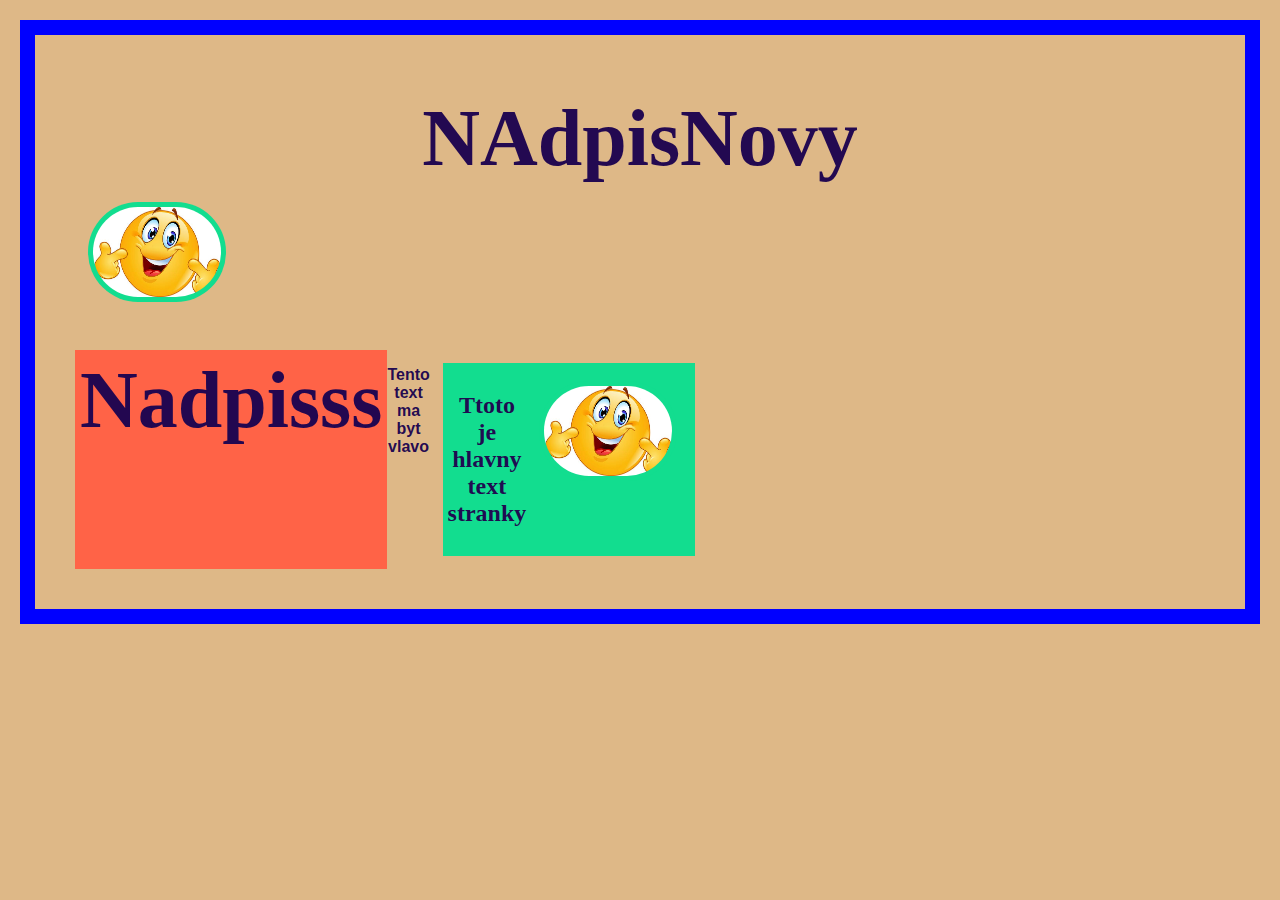
<file: index.html>
<!DOCTYPE html>
<html>
   <head>
       <title>Blaba</title>
       <script type="text/javascript" src="js/script.js"></script>
       <link rel="stylesheet" href="css/styles2.css">
   </head> 
<body>

    <h1 stylesheet>NAdpisNovy</h1>
    <div>

    <img src="images/smile.jpg" class="main"></img>

</div>
<br>
<br>




<div class="container">
        <aside class="nadpis">Nadpisss</aside>
        <aside class="main">
          <p>Ttoto je hlavny text stranky</p>  
          <img src="images/smile.jpg" class="main"></img>
        </aside>
        <aside class="vlavo">
                <p>Tento text ma byt vlavo</p>  
        </aside>
      
</div>




</body>
</html>
</file>
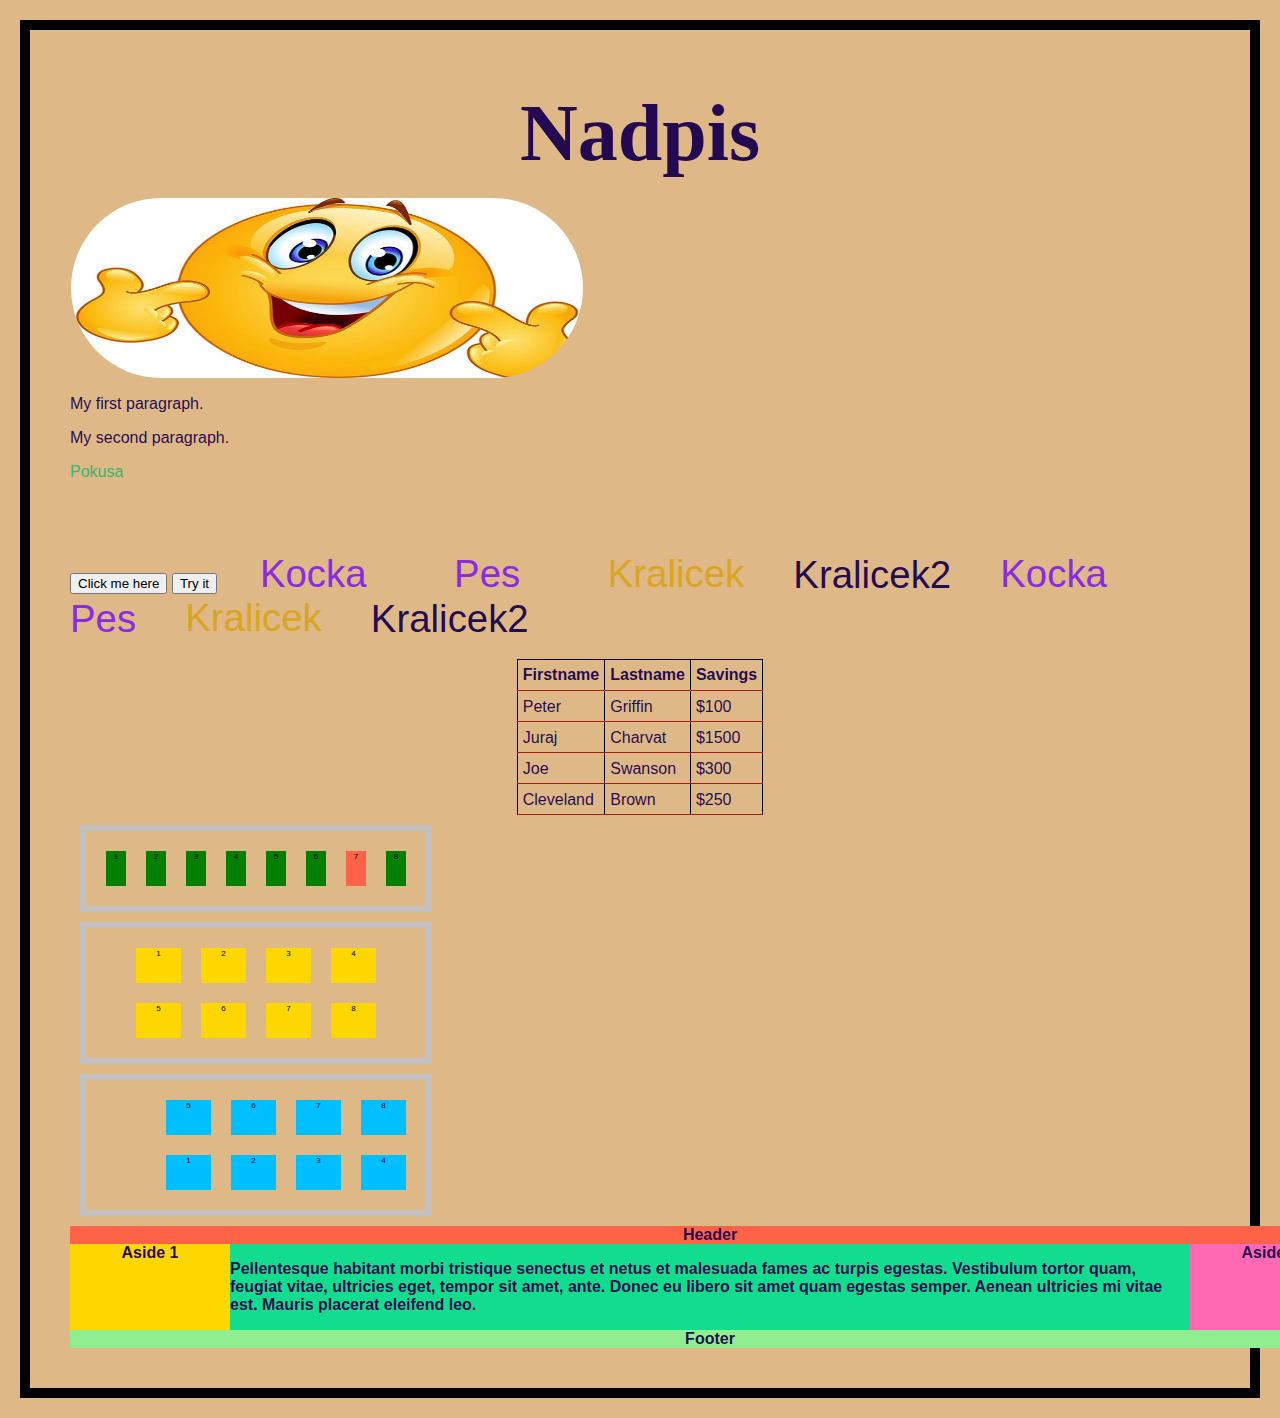
<file: index2.html>
<!DOCTYPE html>
<html>
   <head>
       <title>Blaba</title>
       <script type="text/javascript" src="js/script.js"></script>
       <link rel="stylesheet" href="css/styles.css">
   </head> 
<body>

<h1 stylesheet>Nadpis</h1>
<div>
<img src="images/smile.jpg"></img>
</div>


<p>My first paragraph.</p>
<p>My second paragraph.</p>

    <div style="color:MediumSeaGreen;">
        Pokusa

    </div>

<button onclick="javascript:runCode()">Click me here</button>

<button onclick="myFunction()">Try it</button>
<script>
function myFunction() {
  alert("I am an alert box!");
}
</script>


<u1 id="mujSeznam">
    <l1 class="item kocka">Kocka</l1>
    <l1 class="item pes">Pes</l1>
    <l1 class="item kralik">Kralicek</l1>
    <l1 class="item2 kralik2">Kralicek2</l1>
</u1>

  <u1 id="mujSeznam">
        <l1 class="item kocka">Kocka</l1>
        <l2 class="pes">Pes</l2>
        <l1 class="item kralik">Kralicek</l1>
        <l1 class="item2 kralik2">Kralicek2</l1>
  </u1>
    
  <br>
  <br>
  <table>
            <tr>
              <th>Firstname</th>
              <th>Lastname</th>
            <th>Savings</th>
            </tr>
            <tr>
              <td>Peter</td>
              <td>Griffin</td>
              <td>$100</td>
            </tr>
            <tr>
              <td>Juraj</td>
              <td>Charvat</td>
              <td>$1500</td>
            </tr>
            <tr>
              <td>Joe</td>
              <td>Swanson</td>
              <td>$300</td>
            </tr>
            <tr>
              <td>Cleveland</td>
              <td>Brown</td>
              <td>$250</td>
            </tr>
  </table>

<div>

        <ul class="flex-container nowrap">
                <li class="flex-item">1</li>
                <li class="flex-item">2</li>
                <li class="flex-item">3</li>
                <li class="flex-item">4</li>
                <li class="flex-item">5</li>
                <li class="flex-item">6</li>
                <ui class="flex-item">7</ui>
                <li class="flex-item">8</li>
              </ul>
              
              <ul class="flex-container wrap">
                <li class="flex-item">1</li>
                <li class="flex-item">2</li>
                <li class="flex-item">3</li>
                <li class="flex-item">4</li>
                <li class="flex-item">5</li>
                <li class="flex-item">6</li>
                <li class="flex-item">7</li>
                <li class="flex-item">8</li>
              </ul>
              
              <ul class="flex-container wrap-reverse">
                <li class="flex-item">1</li>
                <li class="flex-item">2</li>
                <li class="flex-item">3</li>
                <li class="flex-item">4</li>
                <li class="flex-item">5</li>
                <li class="flex-item">6</li>
                <li class="flex-item">7</li>
                <li class="flex-item">8</li>
              </ul>

</div>


<div>
        <div class="wrapper">
                <header class="header">Header</header>
                <article class="main">
                  <p>Pellentesque habitant morbi tristique senectus et netus et malesuada fames ac turpis egestas. Vestibulum tortor quam, feugiat vitae, ultricies eget, tempor sit amet, ante. Donec eu libero sit amet quam egestas semper. Aenean ultricies mi vitae est. Mauris placerat eleifend leo.</p>  
                </article>
                <aside class="aside aside-1">Aside 1</aside>
                <aside class="aside aside-2">Aside 2</aside>
                <footer class="footer">Footer</footer>
              </div>

</div>

</body>
</html>
</file>
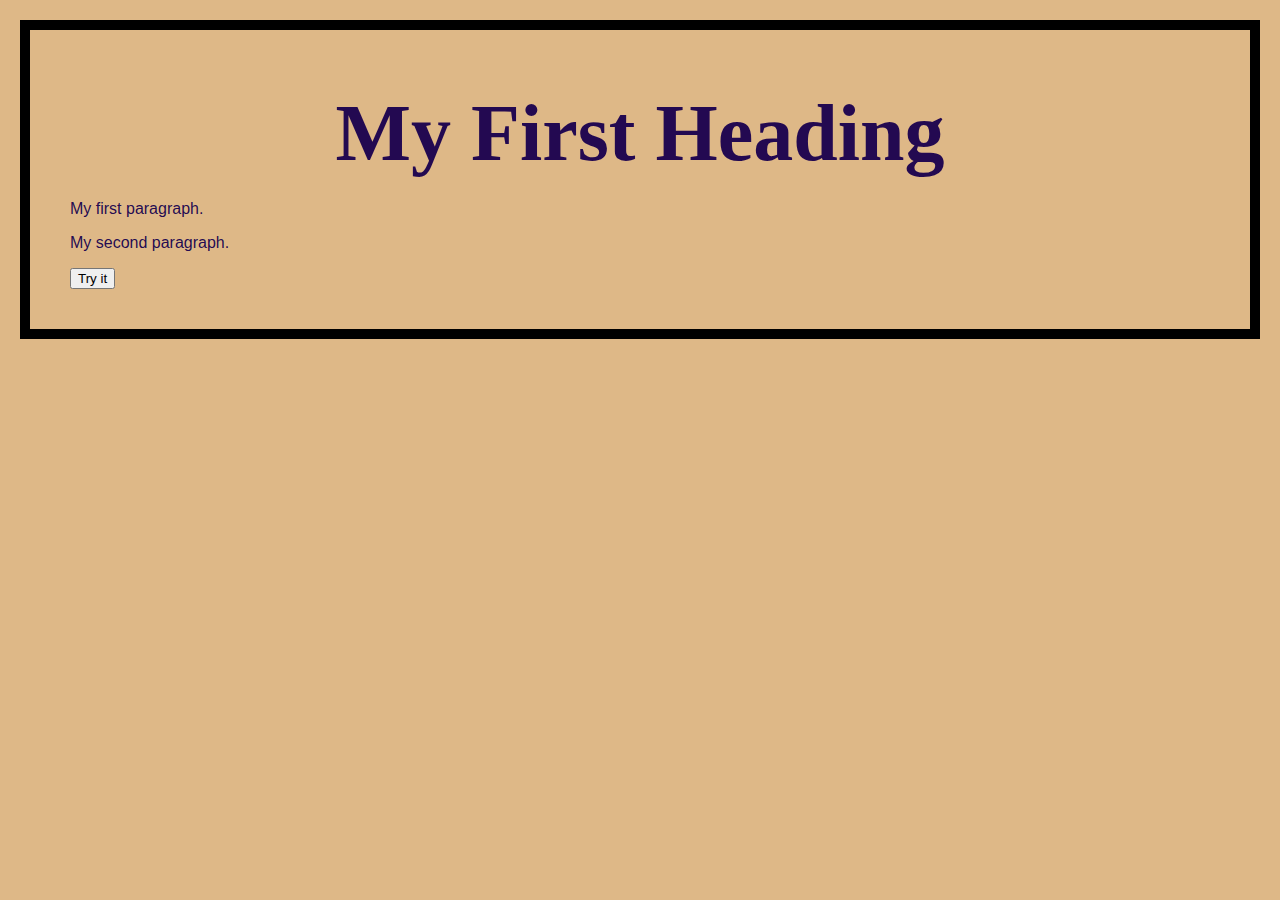
<file: indexA.html>
<!DOCTYPE html>
<html>
   <head>
       <title>Blaba</title>
       <link rel="stylesheet" href="css/styles.css">
   </head> 
<body>

<h1>My First Heading</h1>

<p>My first paragraph.</p>
<p>My second paragraph.</p>

<button onclick="myFunction()">Try it</button>
<script>
function myFunction() {
  alert("I am an alert box!");
}
</script>

</body>
</html>
</file>
<file: css/styles2.css>
body
{
    color: rgba(32, 6, 80, 0.986);
    border: 15px solid blue;
    margin:20px;
    padding:40px;
    background-color: burlywood;
    font-family: arial;
    font-size: 1em;

}

.container {
    display: flex;  
 flex-direction: row;
    flex-wrap: nowrap;
    font-weight: bold;
    text-align: center;
    width: 5vw;
  }
  
  .container > * {
    flex: 1 100%;
  }
  
  .nadpis {
    background: tomato;
    text-align: center;
    font-family: 'Franklin Gothic Medium';
    padding: 5px;
    font-size: 5em;
  }
  
  .main {
   
    background: rgb(18, 221, 143);
    display: flex;
    font-family: 'Franklin Gothic Medium';
    margin: 1vmax;
    padding: 5px;
    font-size: 1.5em;
  }
  

    
  @media all and (min-width: 600px) {
    .aside { flex: 1 2 2; }
  }

  @media all and (min-width: 800px) {
    .nadpis { order: 1; } 
    .main    { order: 3; }
    .vlavo { order: 2; }

  }


h1{
    text-align: center;
    font-family: 'Franklin Gothic Medium';
    margin: 1vmax;
    padding: 5px;
    font-size: 5em;
}

div{

    min-height: 5vh;
    width: 50vw;
    font-family: Impact, Haettenschweiler, 'Arial Narrow Bold', sans-serif;
}

img{
    display: flex;
    padding: 1px;
    margin: 0 auto;
    border-radius: 130px;
    width: 10vw;
    height: 10vh;
}

img:hover{
    width: 20vw;
    height: 20vh;
    transition: 0.2s ease;
    }

img:active
{
    width: 30vw;
    height: 30vh;
    transition: 0.2s ease;
 }
img:link{
    width: 150vw;
    height: 15vh;
    transition: 0.2s ease;

}
</file>
<file: css/styles.css>
body
{
    color: rgba(32, 6, 80, 0.986);
    border: 10px solid black;
    margin:20px;
    padding:40px;
    background-color: burlywood;
    font-family: arial;
    font-size: 1em;

}



h1{
    text-align: center;
    font-family: 'Franklin Gothic Medium';
    margin: 1vmax;
    padding: 5px;
    font-size: 5em;
}

div{

    min-height: 10vh;
    width: 10vw;
    font-family: Impact, Haettenschweiler, 'Arial Narrow Bold', sans-serif;
}

img{
    display: flex;
    padding: 1px;
    margin: 0 auto;
    border-radius: 130px;
    width: 40vw;
    height: 20vh;
}

img:hover{
    width: 20vw;
    height: 20vh;
    transition: 0.2s ease;
    }

img:active
{
    width: 30vw;
    height: 30vh;
    transition: 0.2s ease;
 }
img:link{
    width: 150vw;
    height: 15vh;
    transition: 0.2s ease;

}

#mujSeznam{
    list-style-type: square;
    flex-wrap: wrap;
    flex-direction: column;
    padding:0;
    font-size:2.4em;

}

l1.item{
    padding:1em;
   font-size: 1em;
    font-family: Impact, Haettenschweiler, 'Arial Narrow Bold', sans-serif

}
l1:hover{
font-size: 1.2em;
transition: 0.6s ease;

}

.kocka, .pes{
    color: blueviolet;

}

.kralik{    
    flex-wrap: wrap;
    flex-direction: column;
    color:goldenrod;
    align-content:center;

}

  table {
    border-collapse: collapse;
    border: 1px solid black;
    width: 10%;
    align-content: center;
    box-align: center;
    padding:100px;
    margin: 0 auto;
}
  
  table, th, td {
    border: 1.2px solid black;
  }

  th {
    height: 20px;
  }
  td {
    height: 20px;
    vertical-align: bottom;
  }

  th, td {
    padding: 5px;
    text-align: left;
    border-bottom: 1px solid rgb(172, 28, 28);
  }


 


  .flex-container {
    padding: 10px;
    margin: 10px;
    width: 20em;
    list-style: none;
    border: 6px solid silver;
    -ms-box-orient: horizontal;
    display: -webkit-box;
    display: -moz-box;
    display: -ms-flexbox;
    display: -moz-flex;
    display: -webkit-flex;
    display: flex;
  }
  
  .nowrap  { 
    -webkit-flex-wrap: nowrap;
    flex-wrap: nowrap;
    align-content: space-around;


  }
  
  .wrap    { 
    -webkit-flex-wrap: wrap;
    flex-wrap: wrap;
    justify-content: center;
  }  
  .wrap li {
    background: gold;
  }
  
  .nowrap li {
    background:green;
  }

  .wrap-reverse         { 
    -webkit-flex-wrap: wrap-reverse;
    flex-wrap: wrap-reverse;
    justify-content: flex-end;
  }  
  .wrap-reverse li {
    background: deepskyblue;
    
  }
  
  .flex-item {
    background: tomato;
    padding: 5px;
    width: 35px;
    height: 25px;
    margin: 10px;
    
    line-height: 1px;
    color:black;
    font-size: 0.5em;
    text-align: center;
  }

  .wrapper {
    display: flex;  
    flex-flow: row wrap;
    font-weight: bold;
    text-align: center;
    width: 100vw;
  }
  
  .wrapper > * {
    flex: 1 100%;
  }
  
  .header {
    background: tomato;
  }
  
  .footer {
    background: lightgreen;
  }
  
  .main {
    text-align: left;
    background: rgb(18, 221, 143);
  }
  
  .aside-1 {
    background: gold;
  }
  
  .aside-2 {
    background: hotpink;
  }
  
  @media all and (min-width: 600px) {
    .aside { flex: 1 0 0; }
  }
  
  @media all and (min-width: 800px) {
    .main    { flex: 6 0px; }
    .aside-1 { order: 1; } 
    .main    { order: 2; }
    .aside-2 { order: 3; }
    .footer  { order: 4; }
  }
</file>
